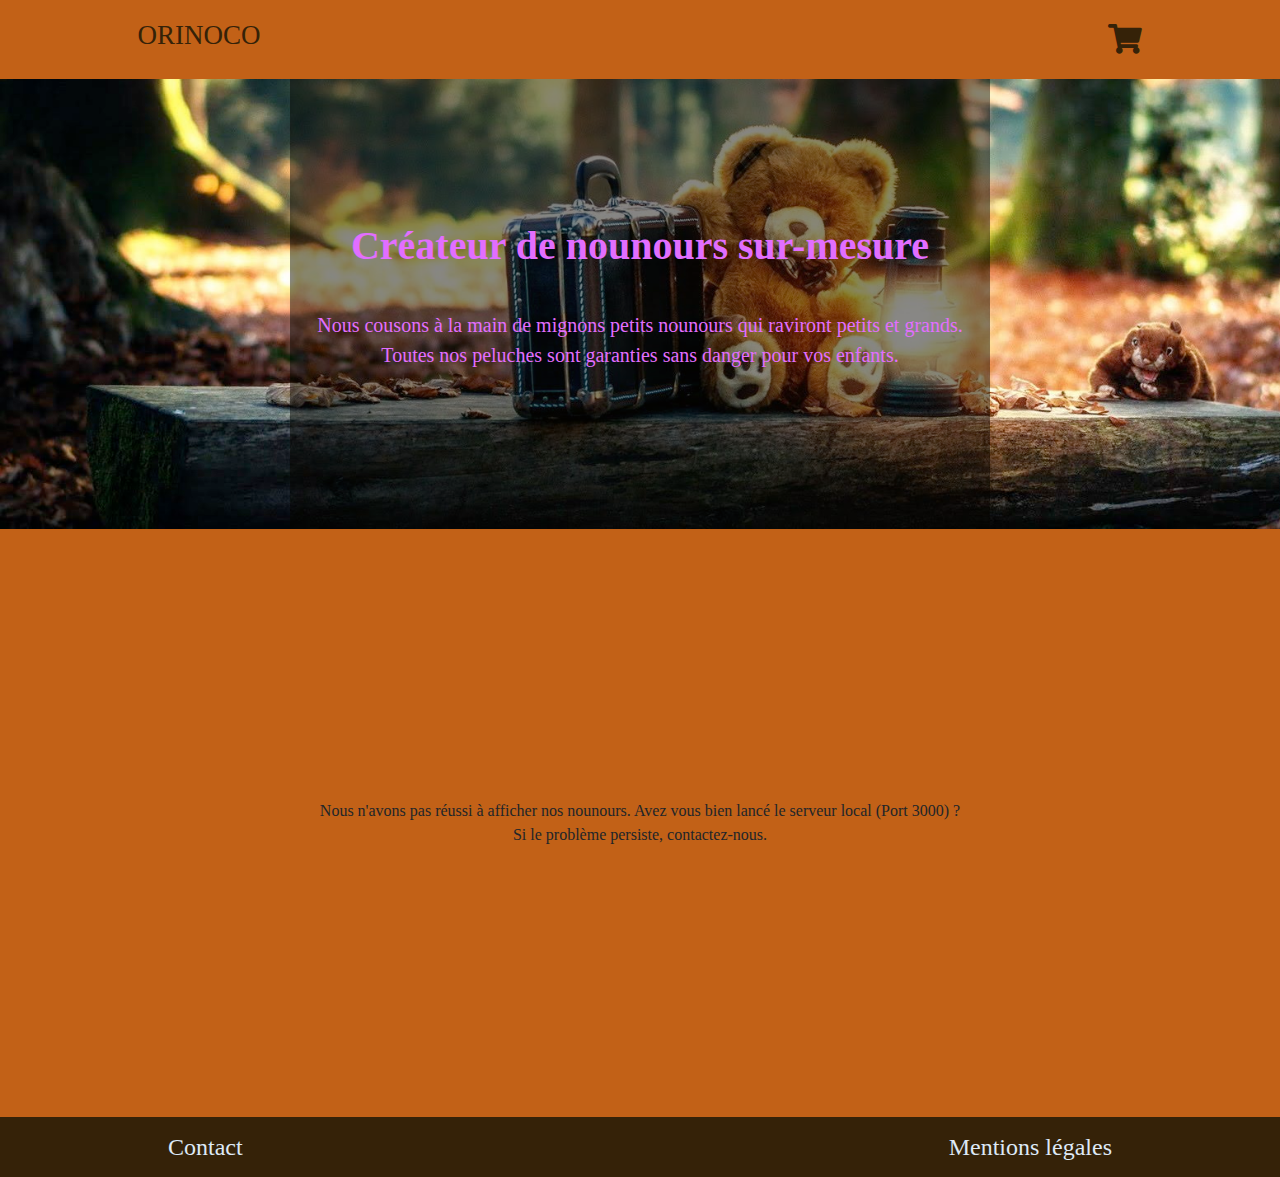
<file: front-end/page/index.html>
<!DOCTYPE html>
<html lang="fr">
<head>
    <meta charset="UTF-8">
    <meta http-equiv="X-UA-Compatible" content="IE=edge">
    <meta name="viewport" content="width=device-width, initial-scale=1.0">
    <title>Orinounours</title>

    <!--CSS-->
    <link rel="stylesheet" href="https://cdn.jsdelivr.net/npm/bootstrap@5.0.0/dist/css/bootstrap.min.css">
    <link rel="stylesheet" href="../assets/css/index.css">
    <link rel="stylesheet" href="https://cdnjs.cloudflare.com/ajax/libs/font-awesome/5.13.1/css/all.min.css">

</head>
<body>
    <header>
        <div class="container-fluid">
            <div class="header-container">
                <div class="nav">
                    <a href="index.html"><h1 class="nav__logo">ORINOCO</h1></a>
                    <a href="cart.html"><div class="nav__cart">
                        <i class="fas fa-shopping-cart"></i>
                    </a>
                    </div>
                </div>
            </div>
        </div>
    </header>
    <main>
        <div class="teddy-bear__bg" >
            <div class="teddy-bear__bg__text-group">
                <h2 class="teddy-bear__bg__text-group__title">Créateur de nounours sur-mesure</h2>
                <p class="teddy-bear__bg__text-group__subtitle">Nous cousons à la main de mignons petits nounours qui raviront petits et grands. Toutes nos peluches sont garanties sans danger pour vos enfants.</p>
            </div>                
        </div>
        <div class="products-container">
            <h3 class="title">Nos produits</h3>
            <div class="products">
                
            </div>
        </div>
    </main>
    <footer>
        <div class="nav">
            <a href="" class="nav__link">Contact</a>
            <a href="" class="nav__link">Mentions légales</a>
        </div>
    </footer>
    
    <script src="../assets/js/index.js"></script>

</body>
</html>
</file>
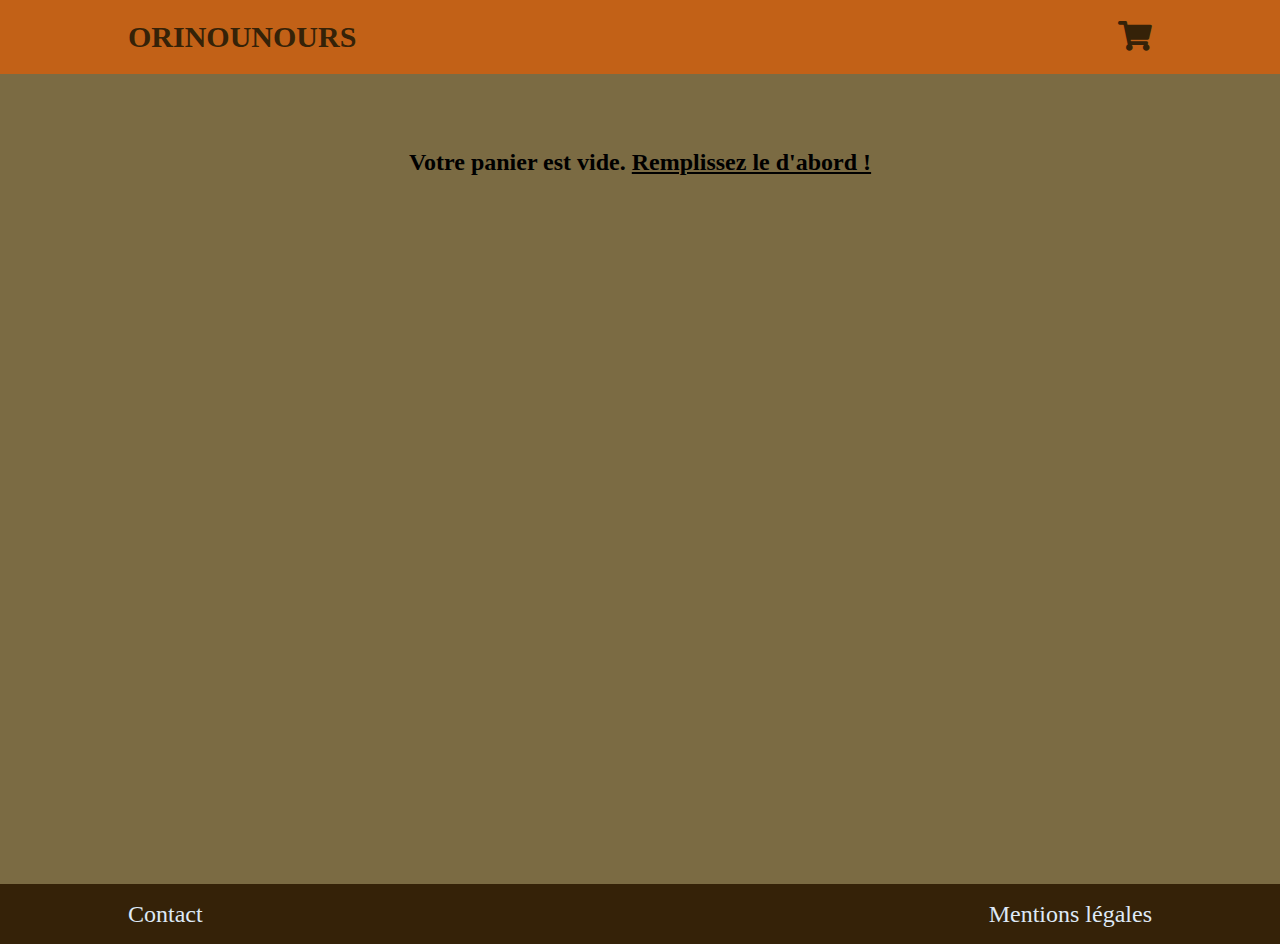
<file: front-end/page/cart.html>
<!DOCTYPE html>
<html lang="fr">
<head>
    <meta charset="UTF-8">
    <meta http-equiv="X-UA-Compatible" content="IE=edge">
    <meta name="viewport" content="width=device-width, initial-scale=1.0">
    
     <!--CSS-->  
     <link rel="stylesheet" href="../assets/css/cart.css">
     <link rel="stylesheet" href="https://cdnjs.cloudflare.com/ajax/libs/font-awesome/5.13.1/css/all.min.css">

    <title>Panier</title>
</head>
<body>
        <header>
        <div class="container-fluid">
            <div class="header-container">
                <div class="nav">
                    <a href="index.html"><h1 class="nav__logo">ORINOUNOURS</h1></a>
                    <a href="cart.html"><div class="nav__cart">
                        <i class="fas fa-shopping-cart"></i>
                    </a>
                    </div>
            </div>
        </div>
    </header>
    <main>
        <div class="container">
            <div class="cart-card">
                <h2 class="cart">Votre panier</h2>
                <div class="cart-card__recap">
                    <div class="cart-card__recap__row ">
                        <div class="cart-card__recap__title first-line">Nom</div>
                        <div class="cart-card__recap__title title-quantity first-line">Quantité</div>
                        <div class="cart-card__recap__title data-price first-line">Prix </div>

                    </div>                     
                    <div class="width-to-empty-cart">
                        <a href="cart.html">
                            <div class="cart-card__form__button to-empty-cart">
                                Vider le panier
                            </div>
                        </a>
                    </div>
                    <h2 class="total"></h2>            
                </div>
    
                <div class="cart-card__form">
                    <h2>Votre adresse de livraison</h2>
                    <form class="form">
                        <div class="name-and-lastname">
                            <div class="cart-card__form-line" id="bloc__name">
                                <p>Prénom :</p>
                                <label for="name">Prénom :</label>
                                <input type="text" placeholder="Prénom" id="name" name="user_name" required> 
                            </div>
                            <div class="cart-card__form-line" id="bloc__lastname">
                                <p>Nom :</p>
                                <label for="lastname">Nom :</label>
                                <input type="text" placeholder="Nom" id="lastname" name="user_lastname" required>
                            </div>
                        </div>        
                        <div class="postal-and-city">
                            <div class="cart-card__form-line" id="bloc__postal">
                                <p>Code postal :</p>
                                <label for="postal">Code postal :</label>
                                <input type="text" placeholder="Code postal" id="postal" name="user_postal" required>
                            </div>
                            <div class="cart-card__form-line" id="bloc__city">
                                <p>Ville :</p>
                                <label for="city">Ville :</label>
                                <input type="text" placeholder="Ville" id="city" name="user_city" required>
                            </div>
                        </div>
                        <div class="cart-card__form-line" id="bloc__adress">
                            <p>Adresse :</p>
                            <label for="adress">Adresse :</label>
                            <input type="text" placeholder="Adresse de livraison" id="adress" name="user_adress" required>
                        </div>
                        <div class="cart-card__form-line" id="bloc__mail">
                            <p>Adresse mail :</p>
                            <label for="mail">Adresse mail :</label>
                            <input type="email" placeholder="Adresse mail" id="mail" name="user_mail" required>
                        </div>
                        <div class="cart-card__form-line" id="bloc__phone">
                            <p>Numéro de téléphone :</p>
                            <label for="phone" >Numéro de téléphone :</label>
                            <input type="tel" placeholder="Numéro de téléphone" id="phone" name="phone" required >
                        </div>
                        <div class="erreur"></div>
                        <div class="cart-card__form__buttons">
                                <div id="submit" class="cart-card__form__button to-pay" >Commander</div>
                        </div>
                    </form>

                    <div class="added-to-cart-confirmation">
                        <p class="confirmation-text"></p>
                    </div>
                    
                    
                </div>
            </div>
            <div class="if-empty-cart">
                <h2>Votre panier est vide. <a href="index.html">Remplissez le d'abord !</a></h2>
            </div>
        </div>
    </main>
    <footer>
        <div class="nav">
            <a href="" class="nav__link">Contact</a>
            <a href="" class="nav__link">Mentions légales</a>
        </div>
    </footer>
    <script src="../assets/js/cart.js"></script>

</body>
</html>
</file>
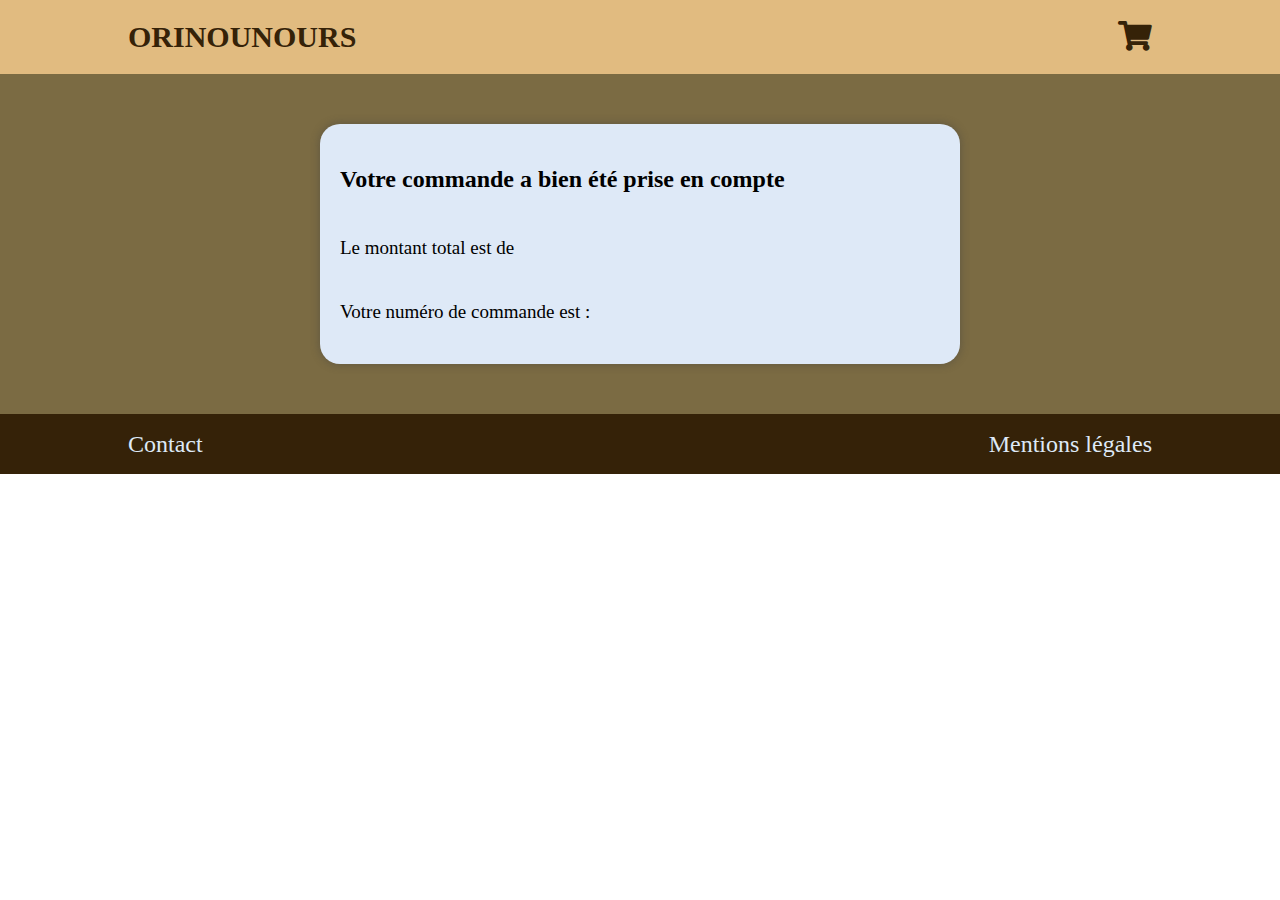
<file: front-end/page/confirmation.html>
<!DOCTYPE html>
<html lang="fr">
<head>
    <meta charset="UTF-8">
    <meta http-equiv="X-UA-Compatible" content="IE=edge">
    <meta name="viewport" content="width=device-width, initial-scale=1.0">
    <title>Orinounours</title>

    <!--CSS-->
    
    <link rel="stylesheet" href="../assets/css/confirmation.css">
    <link rel="stylesheet" href="https://cdnjs.cloudflare.com/ajax/libs/font-awesome/5.13.1/css/all.min.css">

</head>
<body>
    <header>
        <div class="container-fluid">
            <div class="header-container">
                <div class="nav">
                    <a href="index.html"><h1 class="nav__logo">ORINOUNOURS</h1></a>
                    <a href="cart.html"><div class="nav__cart">
                        <i class="fas fa-shopping-cart"></i>
                    </a>
                    </div>
                </div>
            </div>
        </div>
    </header>
    <main>
        <div class="recap">
            <div class="confirm">
                    <h2>Votre commande a bien été prise en compte</h2>
                    <p class="total">Le montant total est de <span class="display-price"></span></p>            
                    <p class="orderid">Votre numéro de commande est : <span class="display-orderid"></span></p>
            </div>
        </div>
    </main>
    <footer>
        <div class="nav">
            <a href="" class="nav__link">Contact</a>
            <a href="" class="nav__link">Mentions légales</a>
        </div>
    </footer>
    
    <script src="../assets/js/confirmation.js"></script>
    

</body>
</html>
</file>
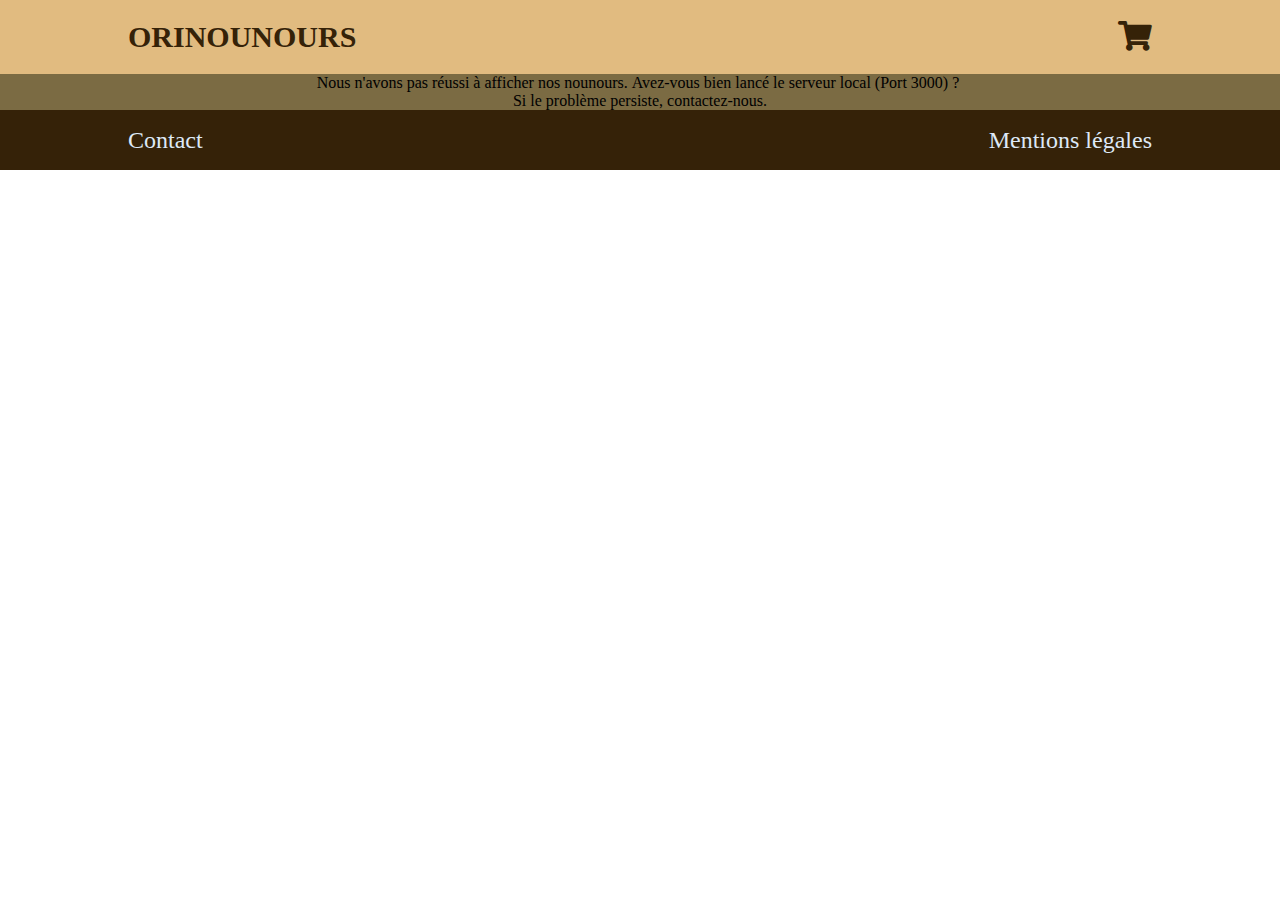
<file: front-end/page/product.html>
<!DOCTYPE html>
<html lang="fr">
<head>
    <meta charset="UTF-8">
    <meta http-equiv="X-UA-Compatible" content="IE=edge">
    <meta name="viewport" content="width=device-width, initial-scale=1.0">

     <!--CSS-->
     
     <link rel="stylesheet" href="../assets/css/product.css">
     <link rel="stylesheet" href="https://cdnjs.cloudflare.com/ajax/libs/font-awesome/5.13.1/css/all.min.css">

    <title></title>
</head>
<body>
    <header>
        <div class="container-fluid">
            <div class="header-container">
                <div class="nav">
                    <a href="index.html"><h1 class="nav__logo">ORINOUNOURS</h1></a>
                    <a href="cart.html"><div class="nav__cart">
                        <i class="fas fa-shopping-cart"></i>
                        </div>
                    </a>
                    </div>
            </div>
        </div>
    </header>
    <main>
        <div class="container">
            <div class="product-card">
                <div class="product-card__img">
                    <img src="" alt="" class="img">
                </div>
                <div class="product-card__infos">
                    <div class="product-card__infos__title"></div>
                    <div class="product-card__infos__description"></div>
                    <div class="product-card__infos__price"></div>
                    <div class="product-card__infos__quantity">
                        <label for="bearNum">Quantité :</label>
                        <input id="bearNum" type="number" name="bearNum" value="1" min="1">
                    </div>
                    <div class="product-card__infos__color">
                        <label for="color-select">Couleur :</label>
                        <select name="color" id="color-select">
                        </select>
                    </div>
                    <div class="added-to-cart-confirmation">
                        <p class="confirmation-text"></p>
                    </div>
                    <div class="product-card__infos__buttons">
                        <a href="index.html">
                            <div class="product-card__infos__button back-to-home">
                                Revenir aux peluches
                            </div>
                        </a>
                        <a href="#">
                            <div class="product-card__infos__button add-to-cart">
                                Ajouter au panier
                            </div>
                        </a>
                    </div>
                </div>
            </div>
        </div>
    </main>
    <footer>
        <div class="nav">
            <a href="" class="nav__link">Contact</a>
            <a href="" class="nav__link">Mentions légales</a>
        </div>
    </footer>

  
    <script src="../assets/js/product.js"></script>
</body>
</html>
</file>
<file: front-end/assets/css/index.css>
*,
::before ::after {
  -webkit-box-sizing: border-box;
          box-sizing: border-box;
  margin: 0;
  padding: 0;
}

body {
  font-family: "Josefin sans";
  margin: 0;
  padding: 0;
}

a {
  text-decoration: none;
  color: #352208;
}

h1 {
  font-family: "MV Boli";
}

.container-fluid {
  display: -webkit-box;
  display: -ms-flexbox;
  display: flex;
  -webkit-box-align: center;
      -ms-flex-align: center;
          align-items: center;
  width: 100%;
  background: #C26117;
}

.header-container {
  width: 100%;
  display: -webkit-box;
  display: -ms-flexbox;
  display: flex;
  -webkit-box-pack: center;
      -ms-flex-pack: center;
          justify-content: center;
  -ms-flex-item-align: center;
      align-self: center;
}

.nav {
  display: -webkit-box;
  display: -ms-flexbox;
  display: flex;
  -webkit-box-pack: justify;
      -ms-flex-pack: justify;
          justify-content: space-between;
  -webkit-box-align: center;
      -ms-flex-align: center;
          align-items: center;
  width: 80%;
  padding: 17px 0;
}

.nav__logo {
  color: #352208;
  font-size: 27px;
}

.nav__cart {
  position: relative;
  color: #352208;
  font-size: 30px;
}

.nav__cart:hover a {
  color: #613e0f;
  -webkit-transition: 0.3s;
  transition: 0.3s;
}

.nav__cart__number {
  display: -webkit-inline-box;
  display: -ms-inline-flexbox;
  display: inline-flex;
  -webkit-box-pack: center;
      -ms-flex-pack: center;
          justify-content: center;
  -webkit-box-align: center;
      -ms-flex-align: center;
          align-items: center;
  font-size: 20px;
  position: absolute;
  padding: 0px 10px;
  background-color: #7b6b43;
  color: #dee9f7;
  top: -15px;
  right: -15px;
  border-radius: 200px;
}

.nav__cart__number p {
  margin: 0;
  padding: 0;
  height: auto;
}

.teddy-bear {
  max-width: 700px;
}

.teddy-bear__bg {
  background-image: url("../../src/teddy-bear-wallpaper.jpg");
  background-size: cover;
  height: 50vh;
  display: -webkit-box;
  display: -ms-flexbox;
  display: flex;
  -webkit-box-pack: center;
      -ms-flex-pack: center;
          justify-content: center;
  -ms-flex-item-align: center;
      align-self: center;
}

.teddy-bear__bg__text-group {
  color: #e26eff;
  background-color: rgb(6 4 0 / 48%);
  margin: 0 20px;
  display: -webkit-box;
  display: -ms-flexbox;
  display: flex;
  -webkit-box-orient: vertical;
  -webkit-box-direction: normal;
      -ms-flex-direction: column;
          flex-direction: column;
  -webkit-box-align: center;
      -ms-flex-align: center;
          align-items: center;
  -webkit-box-pack: center;
      -ms-flex-pack: center;
          justify-content: center;
  width: 100%;
  max-width: 700px;
}

.teddy-bear__bg__text-group__title {
  font-size: 40px;
  font-weight: bold;
  text-align: center;
  max-width: 700px;
  margin-bottom: 40px;
}

.teddy-bear__bg__text-group__subtitle {
  font-size: 20px;
  text-align: center;
}

main .products-container {
  background-color: #C26117;
  display: -webkit-box;
  display: -ms-flexbox;
  display: flex;
  -webkit-box-pack: center;
      -ms-flex-pack: center;
          justify-content: center;
  -ms-flex-item-align: center;
      align-self: center;
  -webkit-box-orient: vertical;
  -webkit-box-direction: normal;
      -ms-flex-direction: column;
          flex-direction: column;
  padding: 80px 0;
}

main .products-container h3 {
  font-family: "MV Boli";
  font-size: 40px;
  margin-bottom: 50px;
  text-align: center;
}

main .products-container .products {
  display: -webkit-box;
  display: -ms-flexbox;
  display: flex;
  -webkit-box-pack: center;
      -ms-flex-pack: center;
          justify-content: center;
  -ms-flex-item-align: center;
      align-self: center;
  margin: 0 5%;
  display: -ms-grid;
  display: grid;
  -ms-grid-columns: 1fr 1fr 1fr;
      grid-template-columns: 1fr 1fr 1fr;
  -ms-grid-rows: 1fr 1fr;
      grid-template-rows: 1fr 1fr;
  grid-gap: 30px;
  max-width: 1700px;
}

main .products-container .products .product {
  position: relative;
  display: -webkit-box;
  display: -ms-flexbox;
  display: flex;
  -webkit-box-orient: vertical;
  -webkit-box-direction: normal;
      -ms-flex-direction: column;
          flex-direction: column;
  -webkit-box-pack: justify;
      -ms-flex-pack: justify;
          justify-content: space-between;
  width: 100%;
  height: 100%;
  background: #e1bb80;
  border-radius: 20px 20px 20px 20px;
  -webkit-box-shadow: 0px 0px 10px 0px rgba(63, 63, 63, 0.49);
          box-shadow: 0px 0px 10px 0px rgba(63, 63, 63, 0.49);
}

main .products-container .products .product:hover {
  -webkit-transform: scale(1.03, 1.03);
          transform: scale(1.03, 1.03);
  -webkit-transition: 0.3s ease;
  transition: 0.3s ease;
  opacity: 0.9;
}

main .products-container .products .product__img {
  width: 100%;
  height: 100%;
  background: coral;
  border-radius: 20px 20px 0 0;
}

main .products-container .products .product__img img {
  border-radius: 20px;
  width: 100%;
  height: 100%;
  -o-object-fit: cover;
     object-fit: cover;
}

main .products-container .products .product__infos {
  position: absolute;
  bottom: 0;
  display: -webkit-box;
  display: -ms-flexbox;
  display: flex;
  -webkit-box-align: center;
      -ms-flex-align: center;
          align-items: center;
  height: 20%;
  width: 100%;
  padding: 0 20px;
  background: #613e0f;
  display: flex;
  -webkit-box-pack: justify;
      -ms-flex-pack: justify;
          justify-content: space-between;
  font-size: 25px;
  border-radius: 0 0 20px 20px;
  color: #dee9f7;
}

footer {
  background: #352208;
  display: -webkit-box;
  display: -ms-flexbox;
  display: flex;
  -webkit-box-pack: center;
      -ms-flex-pack: center;
          justify-content: center;
  -ms-flex-item-align: center;
      align-self: center;
  width: 100%;
  height: 60px;
}

footer .nav {
  max-width: 1700px;
  color: #dee9f7;
  display: -webkit-box;
  display: -ms-flexbox;
  display: flex;
  -webkit-box-pack: justify;
      -ms-flex-pack: justify;
          justify-content: space-between;
  width: 80%;
  padding: 0 40px;
}

footer .nav__link {
  color: #dee9f7;
  font-size: 24px;
}

@media screen and (max-width: 1100px) {
  main .products-container .products {
    -ms-grid-columns: 1fr 1fr;
        grid-template-columns: 1fr 1fr;
  }
  main .products-container .products .product__infos {
    font-size: 20px;
  }
}

@media screen and (max-width: 600px) {
  main .products-container .products {
    -ms-grid-columns: 1fr;
        grid-template-columns: 1fr;
  }
  main .products-container .products .product__infos {
    font-size: 20px;
  }
  footer .nav {
    width: 90%;
  }
  footer .nav__link {
    font-size: 20px;
  }
}
/*# sourceMappingURL=index.css.map */
</file>
<file: front-end/assets/css/cart.css>
*,
::before ::after {
  -webkit-box-sizing: border-box;
          box-sizing: border-box;
  margin: 0;
  padding: 0;
}

body {
  font-family: "Josefin sans";
  margin: 0;
  padding: 0;
}

a {
  text-decoration: none;
  color: #352208;
}

h1 {
  font-family: "MV Boli";
}

.container-fluid {
  display: -webkit-box;
  display: -ms-flexbox;
  display: flex;
  -webkit-box-align: center;
      -ms-flex-align: center;
          align-items: center;
  width: 100%;
  background: #C26117;
}

.header-container {
  width: 100%;
  display: -webkit-box;
  display: -ms-flexbox;
  display: flex;
  -webkit-box-pack: center;
      -ms-flex-pack: center;
          justify-content: center;
  -ms-flex-item-align: center;
      align-self: center;
}

.nav {
  display: -webkit-box;
  display: -ms-flexbox;
  display: flex;
  -webkit-box-pack: justify;
      -ms-flex-pack: justify;
          justify-content: space-between;
  -webkit-box-align: center;
      -ms-flex-align: center;
          align-items: center;
  width: 80%;
}

.nav__logo {
  color: #352208;
  font-size: 30px;
}

.nav__cart {
  position: relative;
  color: #352208;
  font-size: 30px;
}

.nav__cart:hover a {
  color: #613e0f;
  -webkit-transition: 0.3s;
  transition: 0.3s;
}

.nav__cart__number {
  display: -webkit-inline-box;
  display: -ms-inline-flexbox;
  display: inline-flex;
  -webkit-box-pack: center;
      -ms-flex-pack: center;
          justify-content: center;
  -webkit-box-align: center;
      -ms-flex-align: center;
          align-items: center;
  font-size: 20px;
  position: absolute;
  padding: 5px 5px;
  height: 14px;
  background-color: #7b6b43;
  color: #dee9f7;
  top: -15px;
  right: -15px;
  border-radius: 200px;
}

.nav__cart__number p {
  margin: 0;
  padding: 0;
  height: auto;
}

.container {
  display: -webkit-box;
  display: -ms-flexbox;
  display: flex;
  -webkit-box-pack: center;
      -ms-flex-pack: center;
          justify-content: center;
  -ms-flex-item-align: center;
      align-self: center;
  width: 100%;
  background: #7b6b43;
}

.container .cart-card {
  overflow: hidden;
  margin: 50px 15px;
  display: none;
  width: 600px;
  background: #dee9f7;
  border-radius: 20px 20px 20px 20px;
  -webkit-box-shadow: 0px 0px 10px 0px rgba(63, 63, 63, 0.49);
          box-shadow: 0px 0px 10px 0px rgba(63, 63, 63, 0.49);
}

.container .cart-card .cart {
  margin-left: 10px;
}

.container .cart-card__recap {
  margin: 10px 0 10px 10px;
  width: 90%;
  background: #dee9f7;
}

.container .cart-card__recap__row {
  display: -webkit-box;
  display: -ms-flexbox;
  display: flex;
  -webkit-box-pack: justify;
      -ms-flex-pack: justify;
          justify-content: space-between;
  width: 100%;
}

.container .cart-card__recap .first-line {
  display: -webkit-box;
  display: -ms-flexbox;
  display: flex;
  -webkit-box-pack: center;
      -ms-flex-pack: center;
          justify-content: center;
  -ms-flex-item-align: center;
      align-self: center;
  font-size: 19px;
  text-decoration: underline;
}

.container .cart-card__recap__title {
  display: -webkit-box;
  display: -ms-flexbox;
  display: flex;
  -webkit-box-pack: center;
      -ms-flex-pack: center;
          justify-content: center;
  -ms-flex-item-align: center;
      align-self: center;
  width: 120px;
  height: 30px;
  font-weight: bold;
}

.container .cart-card__recap__data {
  display: -webkit-box;
  display: -ms-flexbox;
  display: flex;
  -webkit-box-pack: center;
      -ms-flex-pack: center;
          justify-content: center;
  -ms-flex-item-align: center;
      align-self: center;
  width: 120px;
  margin: 2px 0;
  height: 30px;
}

.container .cart-card__recap__data .fa-trash:hover {
  cursor: pointer;
  opacity: 0.7;
  font-size: 17px;
  -webkit-transition: 0.3s;
  transition: 0.3s;
}

.container .cart-card__recap .cart-card__form__button {
  margin: 5px 0;
  width: 130px;
  padding: 20px;
  border-radius: 5px;
  border: solid 1px #352208;
}

.container .cart-card__form {
  width: 100%;
  display: -webkit-box;
  display: -ms-flexbox;
  display: flex;
  -webkit-box-orient: vertical;
  -webkit-box-direction: normal;
      -ms-flex-direction: column;
          flex-direction: column;
  -webkit-box-pack: center;
      -ms-flex-pack: center;
          justify-content: center;
  -webkit-box-align: center;
      -ms-flex-align: center;
          align-items: center;
  color: #352208;
  height: 100%;
}

.container .cart-card__form .form {
  width: 80%;
  display: -webkit-box;
  display: -ms-flexbox;
  display: flex;
  -webkit-box-orient: vertical;
  -webkit-box-direction: normal;
      -ms-flex-direction: column;
          flex-direction: column;
  -webkit-box-pack: start;
      -ms-flex-pack: start;
          justify-content: flex-start;
  -webkit-box-align: stretch;
      -ms-flex-align: stretch;
          align-items: stretch;
}

.container .cart-card__form .name-and-lastname {
  display: -webkit-box;
  display: -ms-flexbox;
  display: flex;
  -webkit-box-pack: justify;
      -ms-flex-pack: justify;
          justify-content: space-between;
  width: 100%;
}

.container .cart-card__form .postal-and-city {
  display: -webkit-box;
  display: -ms-flexbox;
  display: flex;
  -webkit-box-pack: justify;
      -ms-flex-pack: justify;
          justify-content: space-between;
  width: 100%;
}

.container .cart-card__form .cart-card__form-line {
  margin: 5px 0px;
}

.container .cart-card__form .cart-card__form-line label {
  display: none;
}

.container .cart-card__form .cart-card__form-line {
  width: 100%;
  max-width: 300px;
}

.container .cart-card__form #bloc__phone {
  width: 100%;
}

.container .cart-card__form #bloc__mail {
  width: 100%;
}

.container .cart-card__form #bloc__mail input[type="text"] {
  margin: 10px;
}

.container .cart-card__form #bloc__mail #bloc__adress {
  display: -webkit-box;
  display: -ms-flexbox;
  display: flex;
  -webkit-box-orient: vertical;
  -webkit-box-direction: normal;
      -ms-flex-direction: column;
          flex-direction: column;
  width: 100%;
}

.container .cart-card__form__buttons {
  display: -webkit-box;
  display: -ms-flexbox;
  display: flex;
  -ms-flex-pack: distribute;
      justify-content: space-around;
  text-align: center;
}

.container .cart-card__form__quantity {
  margin-bottom: 20px;
}

.container .cart-card__form__color {
  margin-bottom: 40px;
}

.container .cart-card__form .cart-card__form__button {
  padding: 20px;
  background: #e1bb80;
  border-radius: 5px;
  border: solid 1px #352208;
}

.container .cart-card__form .erreur {
  padding: 5px 0;
  color: red;
}

.container .cart-card__form .to-pay {
  font-family: Josefin Sans;
  font-size: 18px;
  margin-bottom: 20px;
  display: -webkit-box;
  display: -ms-flexbox;
  display: flex;
  -webkit-box-pack: center;
      -ms-flex-pack: center;
          justify-content: center;
  -ms-flex-item-align: center;
      align-self: center;
}

.container .cart-card__form .to-pay:hover {
  cursor: pointer;
  opacity: 0.8;
}

.container .if-empty-cart {
  display: -webkit-box;
  display: -ms-flexbox;
  display: flex;
  -webkit-box-pack: center;
      -ms-flex-pack: center;
          justify-content: center;
  -ms-flex-item-align: center;
      align-self: center;
  height: 90vh;
}

.container .if-empty-cart h2 {
  margin-top: 75px;
}

.container .if-empty-cart h2 a {
  color: black;
  text-decoration: underline;
}

.container .total {
  margin-bottom: 0;
}

.title-quantity {
  /* display: -webkit-box;
  display: -ms-flexbox; */
  display: none !important;
  -webkit-box-pack: center;
      -ms-flex-pack: center;
          justify-content: center;
  -ms-flex-item-align: center;
      align-self: center;
}

.title-remove {
  display: -webkit-box;
  display: -ms-flexbox;
  display: flex;
  -webkit-box-pack: center;
      -ms-flex-pack: center;
          justify-content: center;
  -ms-flex-item-align: center;
      align-self: center;
}

.data-bin {
  display: -webkit-box;
  display: -ms-flexbox;
  display: flex;
  -webkit-box-pack: center;
      -ms-flex-pack: center;
          justify-content: center;
  -ms-flex-item-align: center;
      align-self: center;
}

.data-quantity {
  display: -webkit-box;
  display: -ms-flexbox;
  display: flex;
  -webkit-box-pack: center;
      -ms-flex-pack: center;
          justify-content: center;
  -ms-flex-item-align: center;
      align-self: center;
}

.width-to-empty-cart {
  display: -webkit-box;
  display: -ms-flexbox;
  display: flex;
  -webkit-box-pack: center;
      -ms-flex-pack: center;
          justify-content: center;
  -webkit-box-align: end;
      -ms-flex-align: end;
          align-items: flex-end;
}

.width-to-empty-cart .to-empty-cart {
  display: -webkit-box;
  display: -ms-flexbox;
  display: flex;
  -webkit-box-pack: center;
      -ms-flex-pack: center;
          justify-content: center;
  -ms-flex-item-align: center;
      align-self: center;
}

.width-to-empty-cart .to-empty-cart:hover {
  cursor: pointer;
  opacity: 0.8;
}

footer {
  background: #352208;
  display: -webkit-box;
  display: -ms-flexbox;
  display: flex;
  -webkit-box-pack: center;
      -ms-flex-pack: center;
          justify-content: center;
  -ms-flex-item-align: center;
      align-self: center;
  width: 100%;
  height: 60px;
}

footer .nav {
  max-width: 1700px;
  color: #dee9f7;
  display: -webkit-box;
  display: -ms-flexbox;
  display: flex;
  -webkit-box-pack: justify;
      -ms-flex-pack: justify;
          justify-content: space-between;
  width: 80%;
  padding: 0 40px;
}

footer .nav__link {
  color: #dee9f7;
  font-size: 24px;
}

@media screen and (max-width: 530px) {
  .cart-card {
    height: 750px;
  }
  .data-bin {
    display: none;
  }
  .data-price {
    display: -webkit-box;
    display: -ms-flexbox;
    display: flex;
    -webkit-box-pack: center;
        -ms-flex-pack: center;
            justify-content: center;
    -ms-flex-item-align: center;
        align-self: center;
  }
  .name-and-lastname,
  .postal-and-city {
    -webkit-box-orient: vertical;
    -webkit-box-direction: normal;
        -ms-flex-direction: column;
            flex-direction: column;
    -webkit-box-pack: center;
        -ms-flex-pack: center;
            justify-content: center;
  }
  .cart-card__form-line {
    display: -webkit-box;
    display: -ms-flexbox;
    display: flex;
    -webkit-box-pack: center;
        -ms-flex-pack: center;
            justify-content: center;
    -ms-flex-item-align: center;
        align-self: center;
    width: 100%;
  }
  input {
    width: 100%;
  }
  h2 {
    color: black;
    text-align: center;
  }
  footer .nav {
    width: 90%;
  }
  footer .nav__link {
    font-size: 20px;
  }
}
/*# sourceMappingURL=cart.css.map */
</file>
<file: front-end/assets/css/confirmation.css>
*,
::before ::after {
  -webkit-box-sizing: border-box;
          box-sizing: border-box;
  margin: 0;
  padding: 0;
}

body {
  font-family: "Josefin sans";
  margin: 0;
  padding: 0;
  max-height: 100vh;
}

a {
  text-decoration: none;
  color: #352208;
}

h1 {
  font-family: "MV Boli";
}

.container-fluid {
  display: -webkit-box;
  display: -ms-flexbox;
  display: flex;
  -webkit-box-align: center;
      -ms-flex-align: center;
          align-items: center;
  width: 100%;
  background: #e1bb80;
}

.header-container {
  width: 100%;
  display: -webkit-box;
  display: -ms-flexbox;
  display: flex;
  -webkit-box-pack: center;
      -ms-flex-pack: center;
          justify-content: center;
  -ms-flex-item-align: center;
      align-self: center;
}

.nav {
  display: -webkit-box;
  display: -ms-flexbox;
  display: flex;
  -webkit-box-pack: justify;
      -ms-flex-pack: justify;
          justify-content: space-between;
  -webkit-box-align: center;
      -ms-flex-align: center;
          align-items: center;
  width: 80%;
}

.nav__logo {
  color: #352208;
  font-size: 30px;
}

.nav__cart {
  position: relative;
  color: #352208;
  font-size: 30px;
}

.nav__cart:hover a {
  color: #613e0f;
  -webkit-transition: 0.3s;
  transition: 0.3s;
}

.nav__cart__number {
  display: -webkit-inline-box;
  display: -ms-inline-flexbox;
  display: inline-flex;
  -webkit-box-pack: center;
      -ms-flex-pack: center;
          justify-content: center;
  -webkit-box-align: center;
      -ms-flex-align: center;
          align-items: center;
  font-size: 20px;
  position: absolute;
  padding: 5px 5px;
  height: 14px;
  background-color: #7b6b43;
  color: #dee9f7;
  top: -15px;
  right: -15px;
  border-radius: 200px;
}

.nav__cart__number p {
  margin: 0;
  padding: 0;
  height: auto;
}

.recap {
  display: -webkit-box;
  display: -ms-flexbox;
  display: flex;
  -webkit-box-pack: center;
      -ms-flex-pack: center;
          justify-content: center;
  -ms-flex-item-align: center;
      align-self: center;
  width: 100%;
  background: #7b6b43;
}

.recap .confirm {
  padding: 20px;
  overflow: hidden;
  margin: 50px 15px;
  display: -webkit-box;
  display: -ms-flexbox;
  display: flex;
  -webkit-box-orient: vertical;
  -webkit-box-direction: normal;
      -ms-flex-direction: column;
          flex-direction: column;
  -ms-flex-pack: distribute;
      justify-content: space-around;
  width: 600px;
  background: #dee9f7;
  border-radius: 20px 20px 20px 20px;
  -webkit-box-shadow: 0px 0px 10px 0px rgba(63, 63, 63, 0.49);
          box-shadow: 0px 0px 10px 0px rgba(63, 63, 63, 0.49);
  text-decoration: none;
  height: 200px;
}

.recap p {
  font-size: 19px;
}

.recap p span {
  font-weight: bold;
}

footer {
  background: #352208;
  display: -webkit-box;
  display: -ms-flexbox;
  display: flex;
  -webkit-box-pack: center;
      -ms-flex-pack: center;
          justify-content: center;
  -ms-flex-item-align: center;
      align-self: center;
  width: 100%;
  height: 60px;
}

footer .nav {
  max-width: 1700px;
  color: #dee9f7;
  display: -webkit-box;
  display: -ms-flexbox;
  display: flex;
  -webkit-box-pack: justify;
      -ms-flex-pack: justify;
          justify-content: space-between;
  width: 80%;
  padding: 0 40px;
}

footer .nav__link {
  color: #dee9f7;
  font-size: 24px;
}

@media screen and (max-width: 530px) {
  footer .nav {
    width: 90%;
  }
  footer .nav__link {
    font-size: 20px;
  }
}
/*# sourceMappingURL=confirmation.css.map */
</file>
<file: front-end/assets/css/product.css>
*,
::before ::after {
  -webkit-box-sizing: border-box;
          box-sizing: border-box;
  margin: 0;
  padding: 0;
}

body {
  font-family: "Josefin sans";
  margin: 0;
  padding: 0;
}

a {
  text-decoration: none;
  color: #352208;
}

h1 {
  font-family: "MV Boli";
}

.container-fluid {
  display: -webkit-box;
  display: -ms-flexbox;
  display: flex;
  -webkit-box-align: center;
      -ms-flex-align: center;
          align-items: center;
  width: 100%;
  background: #e1bb80;
}

.header-container {
  width: 100%;
  display: -webkit-box;
  display: -ms-flexbox;
  display: flex;
  -webkit-box-pack: center;
      -ms-flex-pack: center;
          justify-content: center;
  -ms-flex-item-align: center;
      align-self: center;
}

.nav {
  display: -webkit-box;
  display: -ms-flexbox;
  display: flex;
  -webkit-box-pack: justify;
      -ms-flex-pack: justify;
          justify-content: space-between;
  -webkit-box-align: center;
      -ms-flex-align: center;
          align-items: center;
  width: 80%;
}

.nav__logo {
  color: #352208;
  font-size: 30px;
}

.nav__cart {
  position: relative;
  color: #352208;
  font-size: 30px;
}

.nav__cart:hover a {
  color: #613e0f;
  -webkit-transition: 0.3s;
  transition: 0.3s;
}

.nav__cart__number {
  display: -webkit-inline-box;
  display: -ms-inline-flexbox;
  display: inline-flex;
  -webkit-box-pack: center;
      -ms-flex-pack: center;
          justify-content: center;
  -webkit-box-align: center;
      -ms-flex-align: center;
          align-items: center;
  font-size: 20px;
  position: absolute;
  padding: 5px 5px;
  height: 14px;
  background-color: #7b6b43;
  color: #dee9f7;
  top: -15px;
  right: -15px;
  border-radius: 200px;
}

.nav__cart__number p {
  margin: 0;
  padding: 0;
  height: auto;
}

.container {
  display: -webkit-box;
  display: -ms-flexbox;
  display: flex;
  -webkit-box-pack: center;
      -ms-flex-pack: center;
          justify-content: center;
  -ms-flex-item-align: center;
      align-self: center;
  width: 100%;
  background: #7b6b43;
}

.container .product-card {
  margin: 50px 15px;
  display: -webkit-box;
  display: -ms-flexbox;
  display: flex;
  -webkit-box-orient: vertical;
  -webkit-box-direction: normal;
      -ms-flex-direction: column;
          flex-direction: column;
  width: 600px;
  background: #dee9f7;
  border-radius: 20px 20px 20px 20px;
  -webkit-box-shadow: 0px 0px 10px 0px rgba(63, 63, 63, 0.49);
          box-shadow: 0px 0px 10px 0px rgba(63, 63, 63, 0.49);
}

.container .product-card__img {
  border-radius: 20px 20px 20px 20px;
}

.container .product-card__infos {
  color: #352208;
  padding: 15px;
  height: 100%;
}

.container .product-card__infos__title {
  font-family: "MV Boli";
  font-size: 32px;
}

.container .product-card__infos__description {
  font-size: 18px;
  margin: 10px 0;
}

.container .product-card__infos__price {
  font-size: 22px;
  font-weight: bold;
  margin: 20px 0;
}

.container .product-card__infos__buttons {
  display: -webkit-box;
  display: -ms-flexbox;
  display: flex;
  -ms-flex-pack: distribute;
      justify-content: space-around;
  text-align: center;
}

.container .product-card__infos__quantity {
  margin-bottom: 20px;
  display: none;
}

.container .product-card__infos__color {
  margin-bottom: 40px;
}

.container .product-card__infos .added-to-cart-confirmation {
  visibility: hidden;
}

.container .product-card__infos .added-to-cart-confirmation p {
  padding: 5px;
  background-color: #64c264;
  border: #368a36 1px solid;
}

.container .product-card__infos .product-card__infos__button {
  padding: 20px;
  background: #e1bb80;
  border-radius: 5px;
  border: solid 1px #352208;
}

.container .product-card__infos .back-to-home {
  background: #d8d8d8;
}

.container .product-card__img {
  height: 50%;
  width: 100%;
  background: #444;
}

.container .product-card__img img {
  -o-object-fit: cover;
     object-fit: cover;
  width: 100%;
  height: 100%;
  border-radius: 20px 20px 0 0;
}

#bearNum {
  width: 50px;
}

footer {
  background: #352208;
  display: -webkit-box;
  display: -ms-flexbox;
  display: flex;
  -webkit-box-pack: center;
      -ms-flex-pack: center;
          justify-content: center;
  -ms-flex-item-align: center;
      align-self: center;
  width: 100%;
  height: 60px;
}

footer .nav {
  max-width: 1700px;
  color: #dee9f7;
  display: -webkit-box;
  display: -ms-flexbox;
  display: flex;
  -webkit-box-pack: justify;
      -ms-flex-pack: justify;
          justify-content: space-between;
  width: 80%;
  padding: 0 40px;
}

footer .nav__link {
  color: #dee9f7;
  font-size: 24px;
}

@media screen and (max-width: 600px) {
  footer .nav {
    width: 90%;
  }
  footer .nav__link {
    font-size: 20px;
  }
}

@media screen and (max-width: 450px) {
  .container .product-card__infos__buttons {
    -webkit-box-orient: vertical;
    -webkit-box-direction: normal;
        -ms-flex-direction: column;
            flex-direction: column;
  }
  .container .product-card__infos__buttons .product-card__infos__button {
    margin: 5px 0;
  }
}
/*# sourceMappingURL=product.css.map */
</file>
